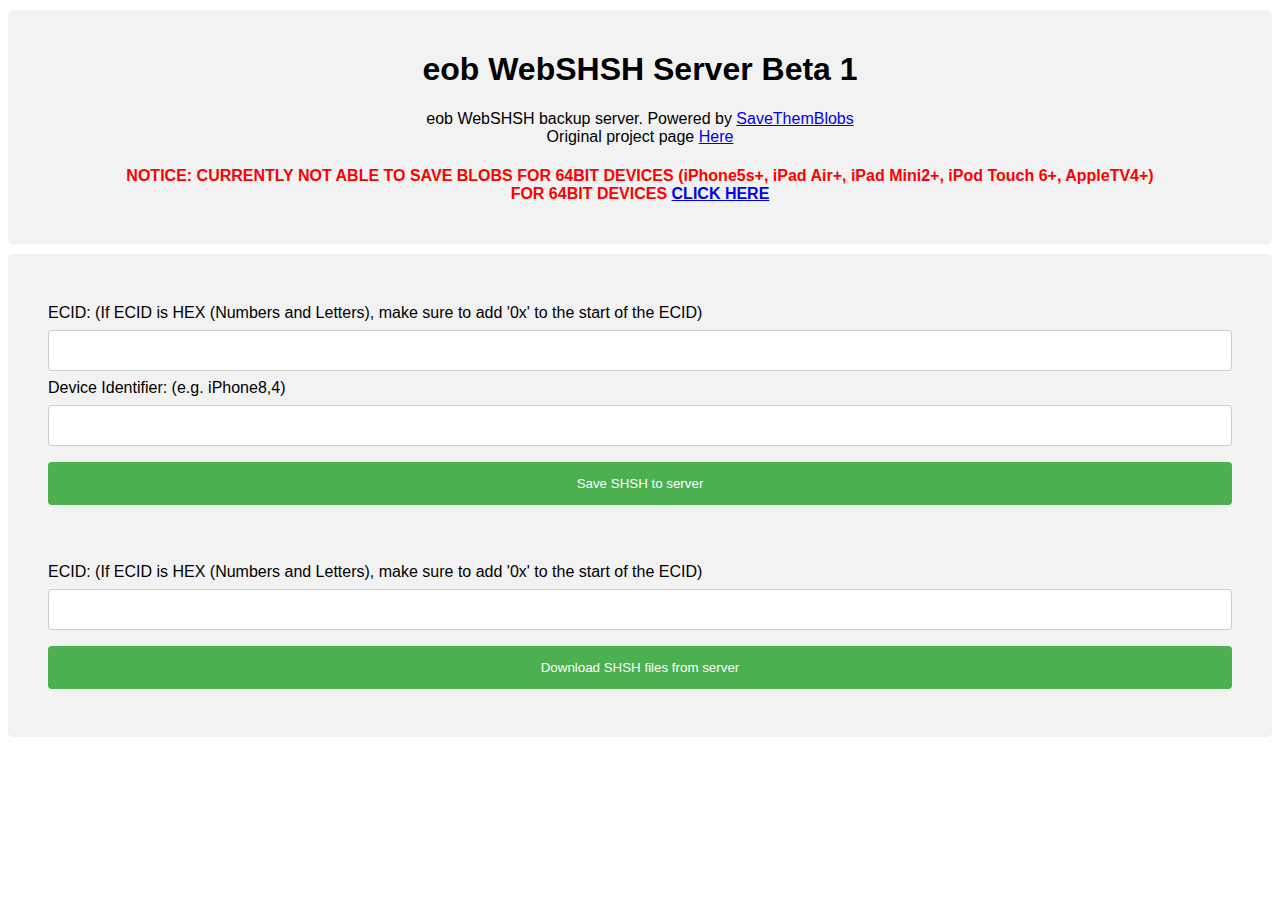
<file: shsh/index.html>
<!DOCTYPE html>
	<style>

	body {
	font-family: Helvetica, Arial, sans-serif;
    }

    #header {
    	text-align: center;
    }
    input[type=text], select {
    	width: 100%;
    	padding: 12px 20px;
    	margin: 8px 0;
    	display: inline-block;
    	border: 1px solid #ccc;
    	border-radius: 4px;
    	box-sizing: border-box;
	}

	input[type=submit] {
	    width: 100%;
	    background-color: #4CAF50;
	    color: white;
	    padding: 14px 20px;
	    margin: 8px 0;
	    border: none;
	    border-radius: 4px;
	    cursor: pointer;
	}

	input[type=submit]:hover {
	    background-color: #45a049;
	}

	div {
	    border-radius: 5px;
	    background-color: #f2f2f2;
	    padding: 20px;
	    margin-top: 10px;
	}

	h4[id=NOTICE] {
		color: red;
	}
	</style>
	<head>
		<title>eob WebSHSH Server</title>
		<script language="JavaScript" type="text/javascript" src="shshlog.php"></script>
		<script type="text/javascript" src="http://javascripthost.com/scripts/logupdate.js"></script>
	</head>
	<body>
		<div id="header">
			<h1>eob WebSHSH Server Beta 1</h1>
			<p>eob WebSHSH backup server. Powered by <a href="https://github.com/iApeiron/savethemblobs">SaveThemBlobs</a></br>
			Original project page <a href="https://github.com/eob2000/WebSHSH">Here</a>
			</p>
			<h4 id='NOTICE'>NOTICE: CURRENTLY NOT ABLE TO SAVE BLOBS FOR 64BIT DEVICES (iPhone5s+, iPad Air+, iPad Mini2+, iPod Touch 6+, AppleTV4+)<br>
			FOR 64BIT DEVICES <a href=/shsh64>CLICK HERE</a></h4>
		</div>
		<div id="content">
			<div id="Save">
			<form action="savethemblobs.php" method="post">
				<label for="ECID">ECID: (If ECID is HEX (Numbers and Letters), make sure to add '0x' to the start of the ECID)</label>
				<input type="text" name="ECID"><br>
				<label for="Device">Device Identifier: (e.g. iPhone8,4)</label>
				<input type="text" name="Device"><br>
				<input type="submit" value="Save SHSH to server">
			</form>
			</div>
			<div id="Retrieve">
			<form action="downloadthemblobs.php" method="post">
				<label for="ECID">ECID: (If ECID is HEX (Numbers and Letters), make sure to add '0x' to the start of the ECID)</label>
				<input type="text" name="ECID"><br>
				<input type="submit" value="Download SHSH files from server">
			</form>
			</div>
		</div>
	</body>
</file>
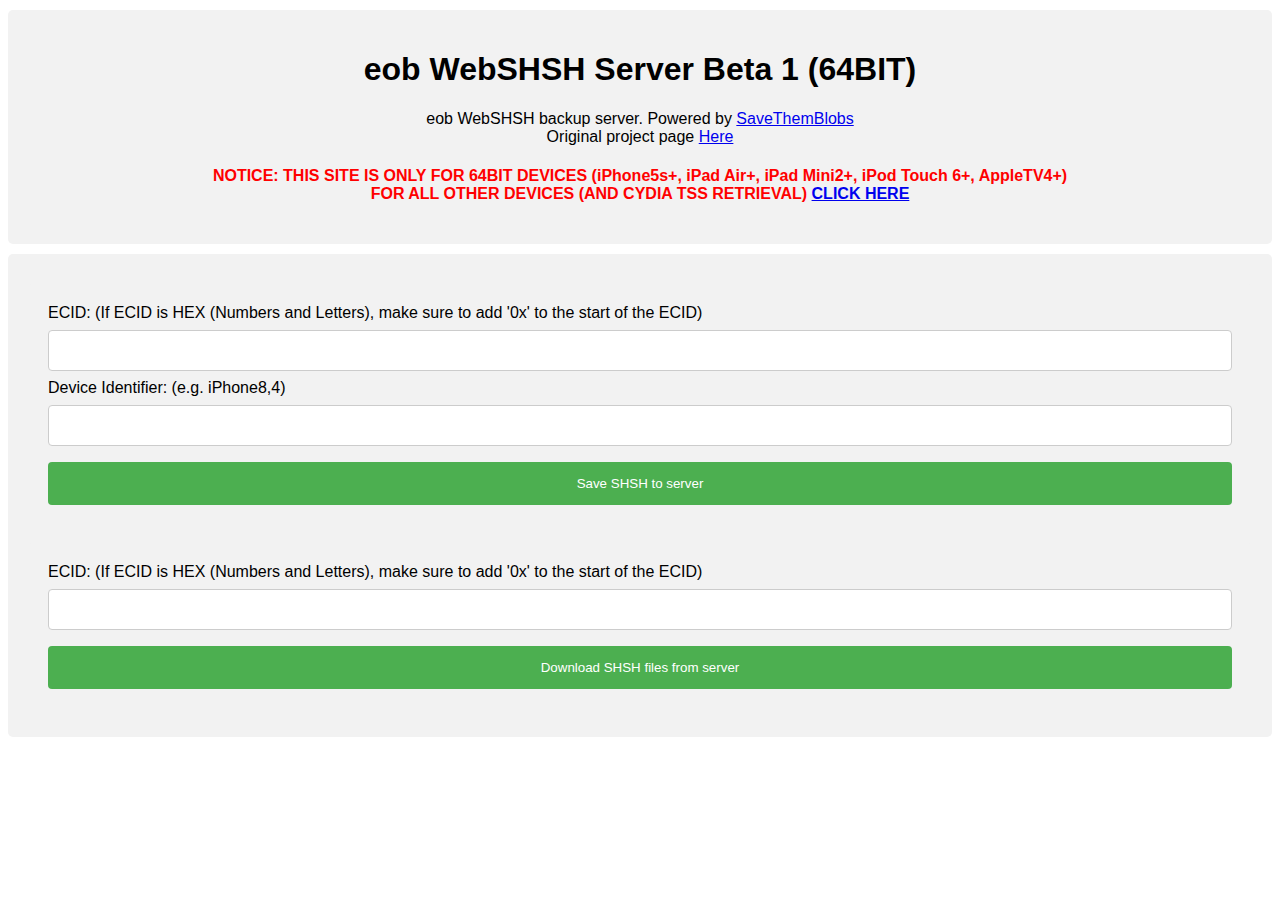
<file: shsh64/index.html>
<!DOCTYPE html>
	<style>

	body {
	font-family: Helvetica, Arial, sans-serif;
    }

    #header {
    	text-align: center;
    }
    input[type=text], select {
    	width: 100%;
    	padding: 12px 20px;
    	margin: 8px 0;
    	display: inline-block;
    	border: 1px solid #ccc;
    	border-radius: 4px;
    	box-sizing: border-box;
	}

	input[type=submit] {
	    width: 100%;
	    background-color: #4CAF50;
	    color: white;
	    padding: 14px 20px;
	    margin: 8px 0;
	    border: none;
	    border-radius: 4px;
	    cursor: pointer;
	}

	input[type=submit]:hover {
	    background-color: #45a049;
	}

	div {
	    border-radius: 5px;
	    background-color: #f2f2f2;
	    padding: 20px;
	    margin-top: 10px;
	}

	h4[id=NOTICE] {
		color: red;
	}
	</style>
	<head>
		<title>eob WebSHSH Server</title>
		<script language="JavaScript" type="text/javascript" src="shshlog.php"></script>
		<script type="text/javascript" src="http://javascripthost.com/scripts/logupdate.js"></script>
	</head>
	<body>
		<div id="header">
			<h1>eob WebSHSH Server Beta 1 (64BIT)</h1>
			<p>eob WebSHSH backup server. Powered by <a href="https://github.com/iApeiron/savethemblobs">SaveThemBlobs</a></br>
			Original project page <a href="https://github.com/eob2000/WebSHSH">Here</a>
			</p>
			<h4 id='NOTICE'>NOTICE: THIS SITE IS ONLY FOR 64BIT DEVICES (iPhone5s+, iPad Air+, iPad Mini2+, iPod Touch 6+, AppleTV4+)<br>
			FOR ALL OTHER DEVICES (AND CYDIA TSS RETRIEVAL) <a href=/shsh>CLICK HERE</a></h4>
		</div>
		<div id="content">
			<div id="Save">
			<form action="savethemblobs.php" method="post">
				<label for="ECID">ECID: (If ECID is HEX (Numbers and Letters), make sure to add '0x' to the start of the ECID)</label>
				<input type="text" name="ECID"><br>
				<label for="Device">Device Identifier: (e.g. iPhone8,4)</label>
				<input type="text" name="Device"><br>
				<input type="submit" value="Save SHSH to server">
			</form>
			</div>
			<div id="Retrieve">
			<form action="downloadthemblobs.php" method="post">
				<label for="ECID">ECID: (If ECID is HEX (Numbers and Letters), make sure to add '0x' to the start of the ECID)</label>
				<input type="text" name="ECID"><br>
				<input type="submit" value="Download SHSH files from server">
			</form>
			</div>
		</div>
	</body>
</file>
